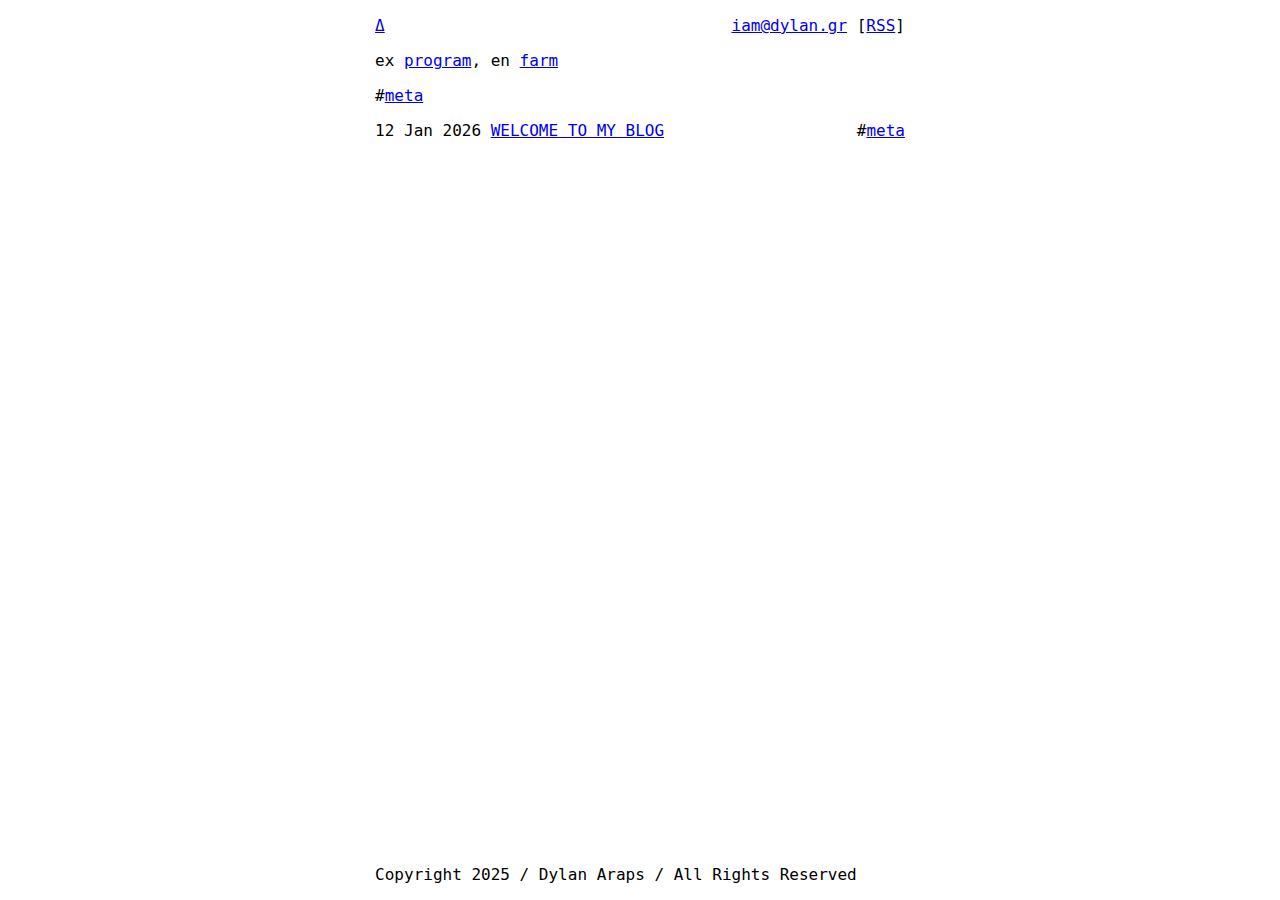
<file: index.html>
<!doctype html>
<html lang=en>
<head>
<title>#index</title>
<meta charset=utf-8>
<meta name=description content="ex program, en farm">
<meta name=viewport content="width=device-width,initial-scale=1">
<link rel=icon type="image/gif"
href="[data-uri]">
<style>html,body,img{font:16px monospace,monospace;height:100%;margin:0;width:100%}
body{display:flex;flex-direction:column;overflow-y:scroll}
p{margin:16px 1ch 0;max-width:calc(55ch + 2ch)}
article{flex:1}
nav,article,footer{margin:0 auto;max-width:calc(55ch + 2ch);width:100%}
.g{display:flex}
.g>*:first-child{margin-right:1ch}
.g>*:nth-child(2){margin-left:auto}
.r{float:right}</style>
</head>
<body>
<nav>
<p></p>
<p class=g>
<a href=/>Δ</a> <span class=r>
<a href="mailto:iam@dylan.gr">iam@dylan.gr</a>
 [<a href=/feed.xml>RSS</a>]</span>
</p>
</nav>
<article>
<p>ex <a href='https://arstechnica.com/gadgets/2024/09/neofetch-is-over-but-many-screenshot-system-info-tools-stand-ready/'>program</a>, en <a href='https://wild.gr'>farm</a></p>
<p>#<a href="/meta">meta</a></p>
<p><span class=g><span>12 Jan 2026 <a href=/1768216263>WELCOME TO MY BLOG</a></span>
<span>#<a href="/meta">meta</a></span></span></p>

</article>
<footer>
<p>
<p>
<p>Copyright 2025 / Dylan Araps / All Rights Reserved</p>
<p>
<p>
</footer>
</body>
</html>
</file>
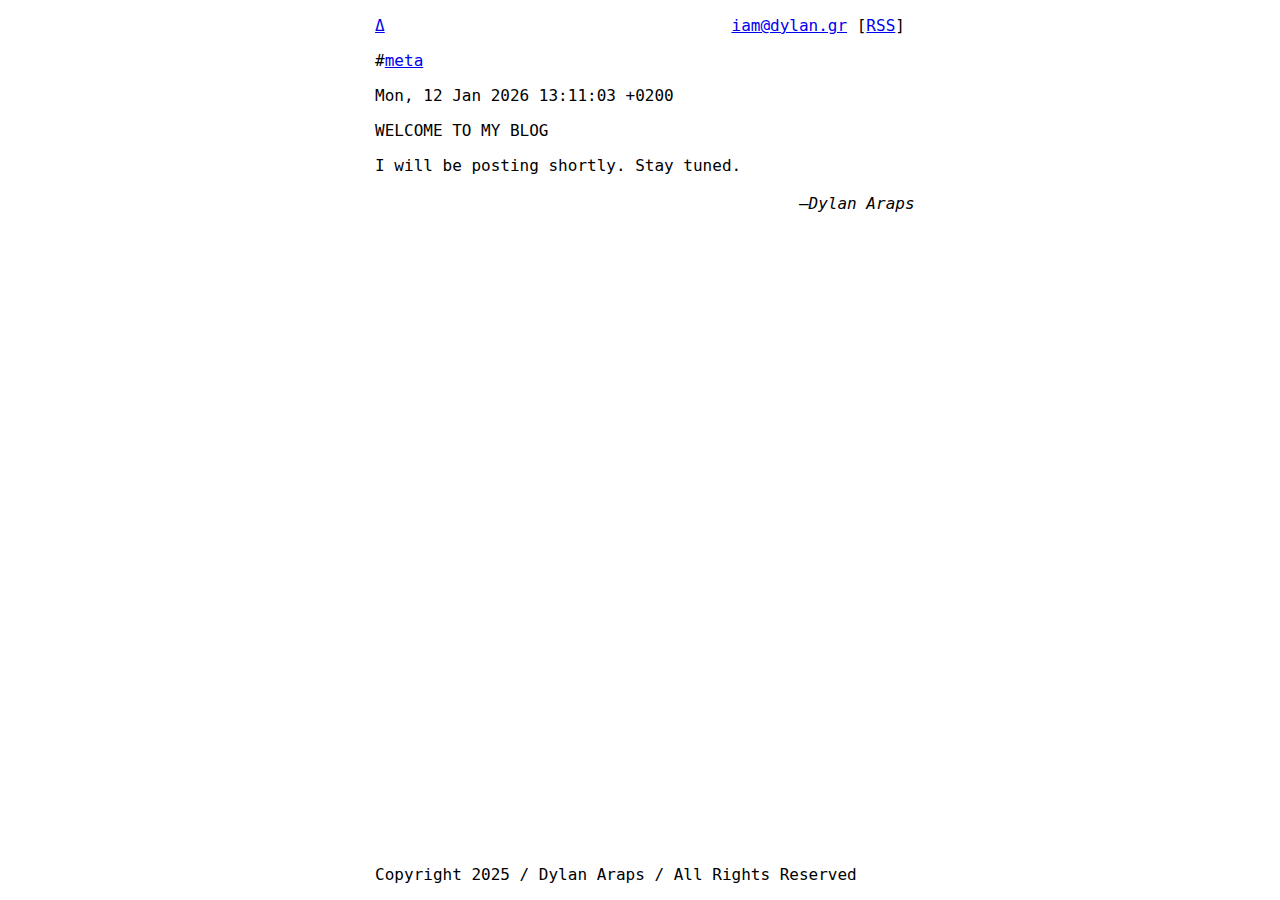
<file: 1768216263.html>
<!doctype html>
<html lang=en>
<head>
<title>WELCOME TO MY BLOG</title>
<meta charset=utf-8>
<meta name=description content="ex program, en farm">
<meta name=viewport content="width=device-width,initial-scale=1">
<link rel=icon type="image/gif"
href="[data-uri]">
<style>html,body,img{font:16px monospace,monospace;height:100%;margin:0;width:100%}
body{display:flex;flex-direction:column;overflow-y:scroll}
p{margin:16px 1ch 0;max-width:calc(55ch + 2ch)}
article{flex:1}
nav,article,footer{margin:0 auto;max-width:calc(55ch + 2ch);width:100%}
.g{display:flex}
.g>*:first-child{margin-right:1ch}
.g>*:nth-child(2){margin-left:auto}
.r{float:right}</style>
</head>
<body>
<nav>
<p></p>
<p class=g>
<a href=/>Δ</a> <span class=r>
<a href="mailto:iam@dylan.gr">iam@dylan.gr</a>
 [<a href=/feed.xml>RSS</a>]</span>
</p>
</nav>
<article>
<p>#<a href="/meta">meta</a></p>
<p>Mon, 12 Jan 2026 13:11:03 +0200</p>
<p>WELCOME TO MY BLOG</p>
<p>I will be posting shortly. Stay tuned.</p>
<br><span class=r>—<i>Dylan Araps</i></span>
</article>
<footer>
<p>
<p>
<p>Copyright 2025 / Dylan Araps / All Rights Reserved</p>
<p>
<p>
</footer>
</body>
</html>
</file>
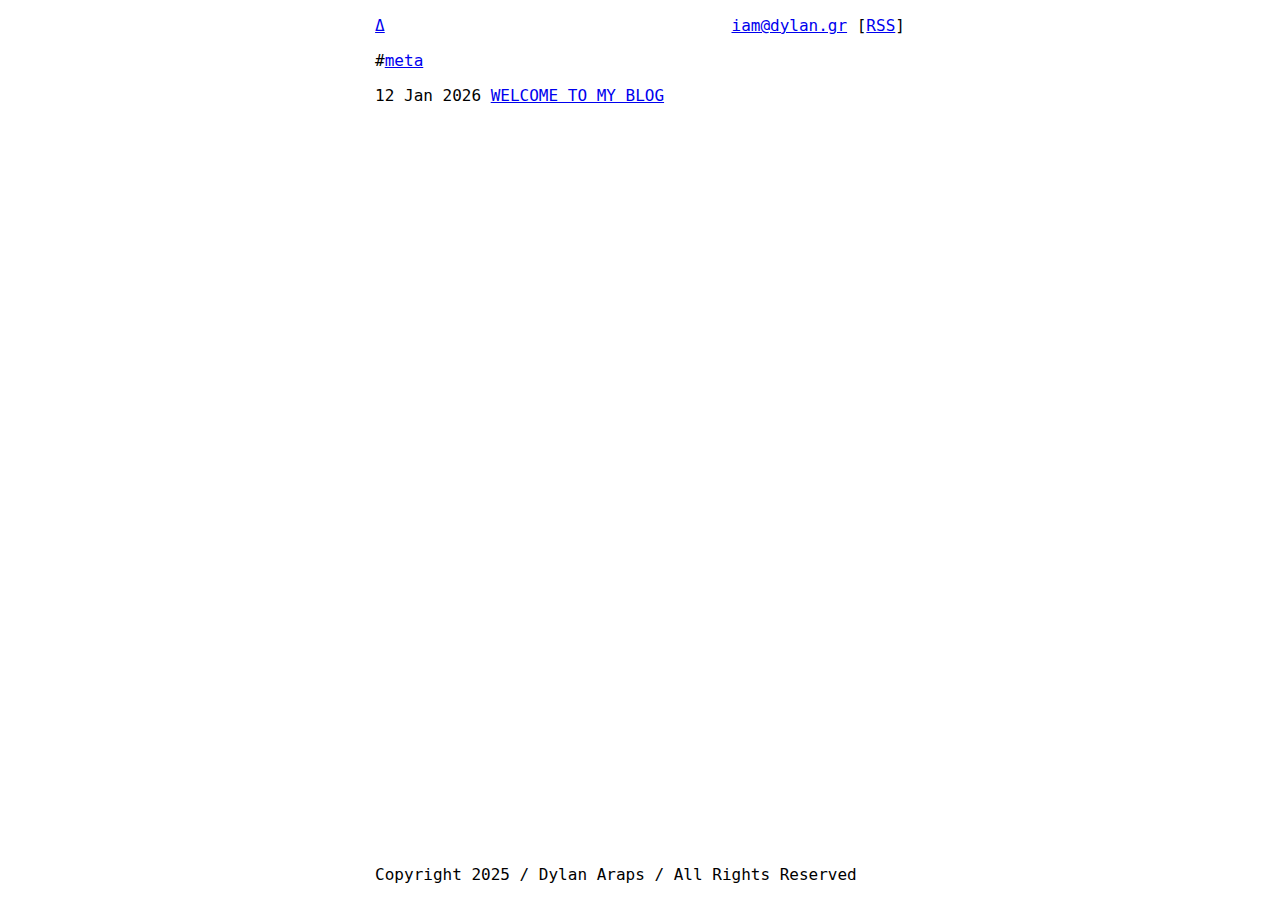
<file: meta.html>
<!doctype html>
<html lang=en>
<head>
<title>#meta</title>
<meta charset=utf-8>
<meta name=description content="ex program, en farm">
<meta name=viewport content="width=device-width,initial-scale=1">
<link rel=icon type="image/gif"
href="[data-uri]">
<style>html,body,img{font:16px monospace,monospace;height:100%;margin:0;width:100%}
body{display:flex;flex-direction:column;overflow-y:scroll}
p{margin:16px 1ch 0;max-width:calc(55ch + 2ch)}
article{flex:1}
nav,article,footer{margin:0 auto;max-width:calc(55ch + 2ch);width:100%}
.g{display:flex}
.g>*:first-child{margin-right:1ch}
.g>*:nth-child(2){margin-left:auto}
.r{float:right}</style>
</head>
<body>
<nav>
<p></p>
<p class=g>
<a href=/>Δ</a> <span class=r>
<a href="mailto:iam@dylan.gr">iam@dylan.gr</a>
 [<a href=/feed.xml>RSS</a>]</span>
</p>
</nav>
<article>
<p>#<a href="/meta">meta</a></p>
<p><span class=g><span>12 Jan 2026 <a href=/1768216263>WELCOME TO MY BLOG</a></span>
<span></span></span></p>

</article>
<footer>
<p>
<p>
<p>Copyright 2025 / Dylan Araps / All Rights Reserved</p>
<p>
<p>
</footer>
</body>
</html>
</file>
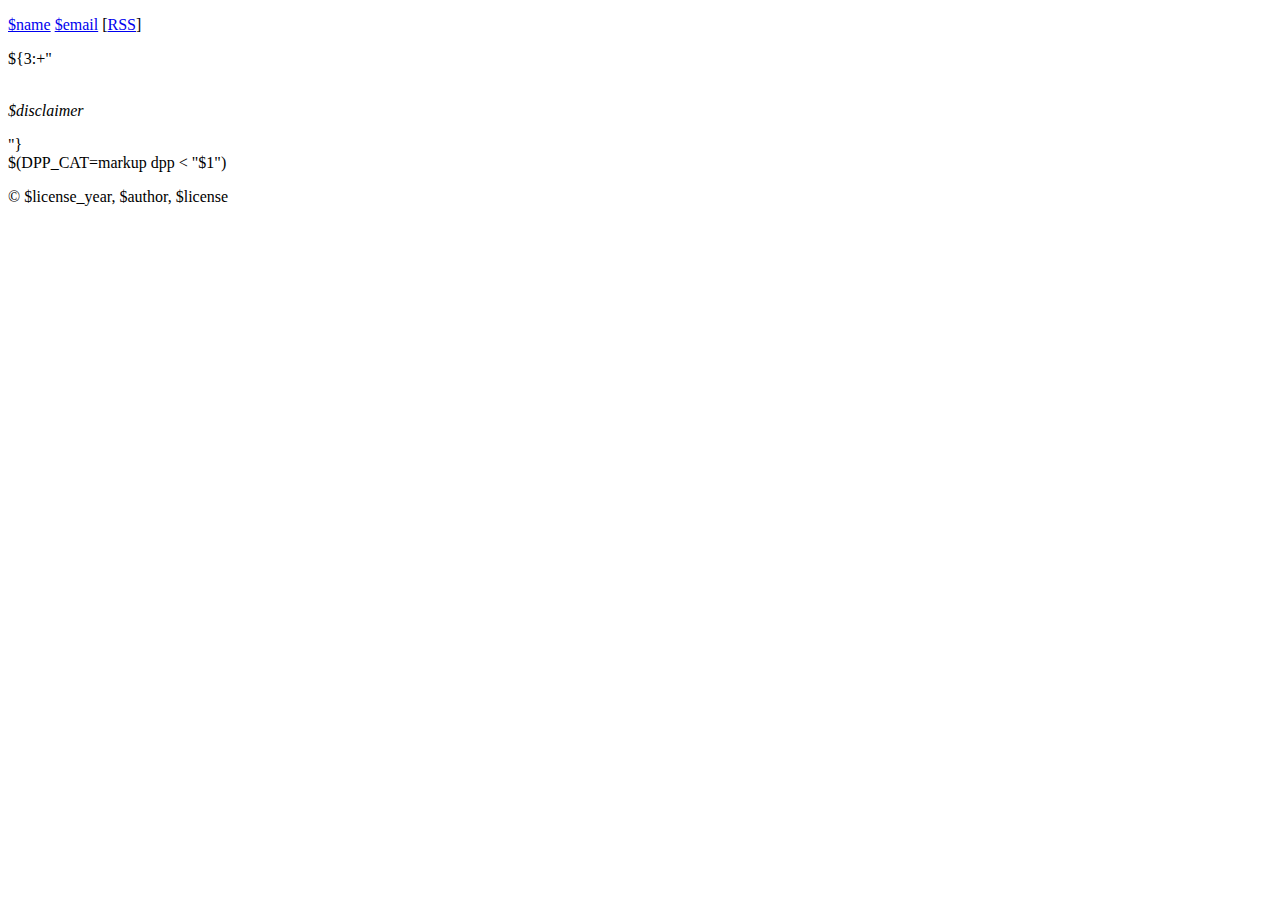
<file: template.html>
<!doctype html>
<html lang=en>
<head>
<title>$2</title>
<meta charset=utf-8>
<meta name=description content="$description">
<meta name=viewport content="width=device-width,initial-scale=1">
<link rel=icon type="image/$favicon_type"
href="data:image/$favicon_type;base64,$(
base64 < "$favicon" | tr -d '\n')">
<style>$(DPP_CAT="$minify_css" dpp < "$style")</style>
</head>
<body>
<nav>
<p></p>
<p class=g>
<a href=/>$name</a> <span class=r>
<a href="mailto:$email">$email</a>
 [<a href=/$rss$rss_ext_w>RSS</a>]</span>
</p>
</nav>
<article>
  ${3:+"<p><br><i>$disclaimer</i></p>"}<br>
  $(DPP_CAT=markup dpp < "$1")
</article>
<footer>
  <p class=c>© $license_year, $author, $license</p>
<p></p>
<p></p>
</footer>
</body>
</html>
</file>
